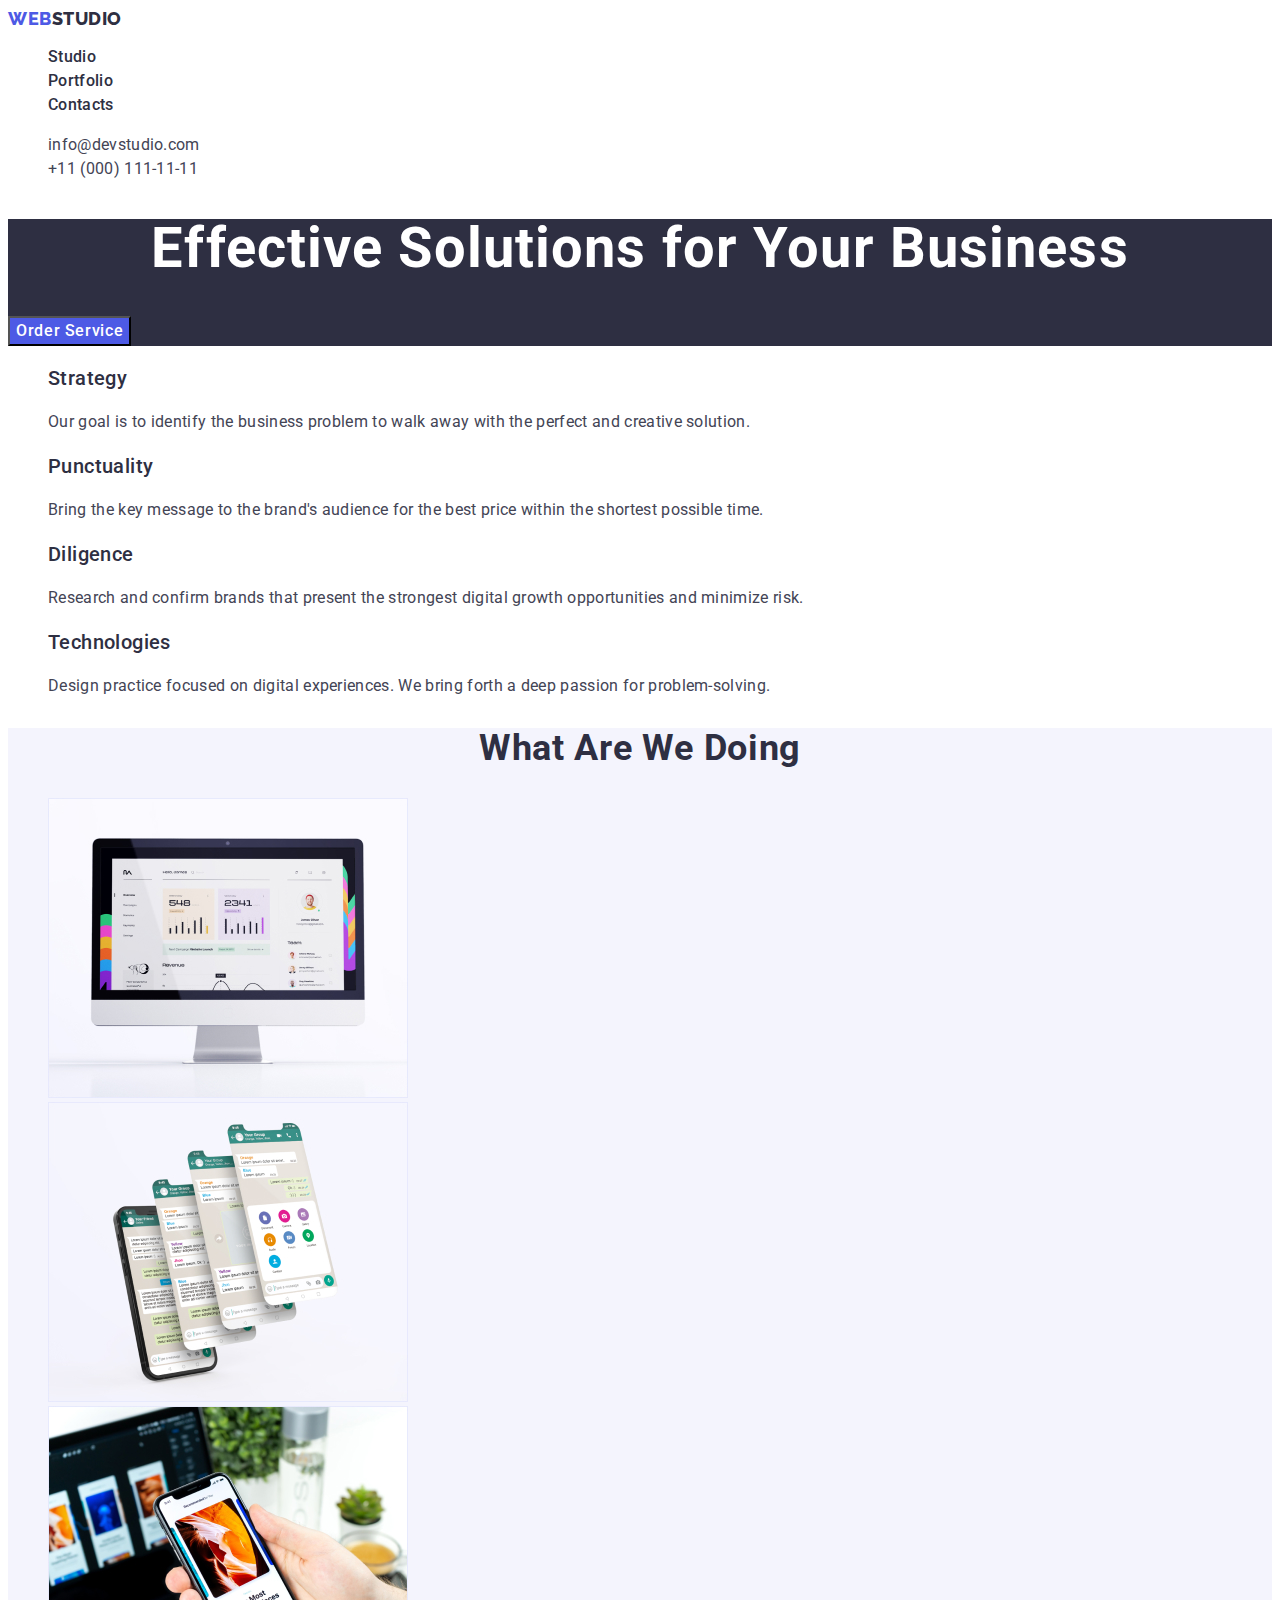
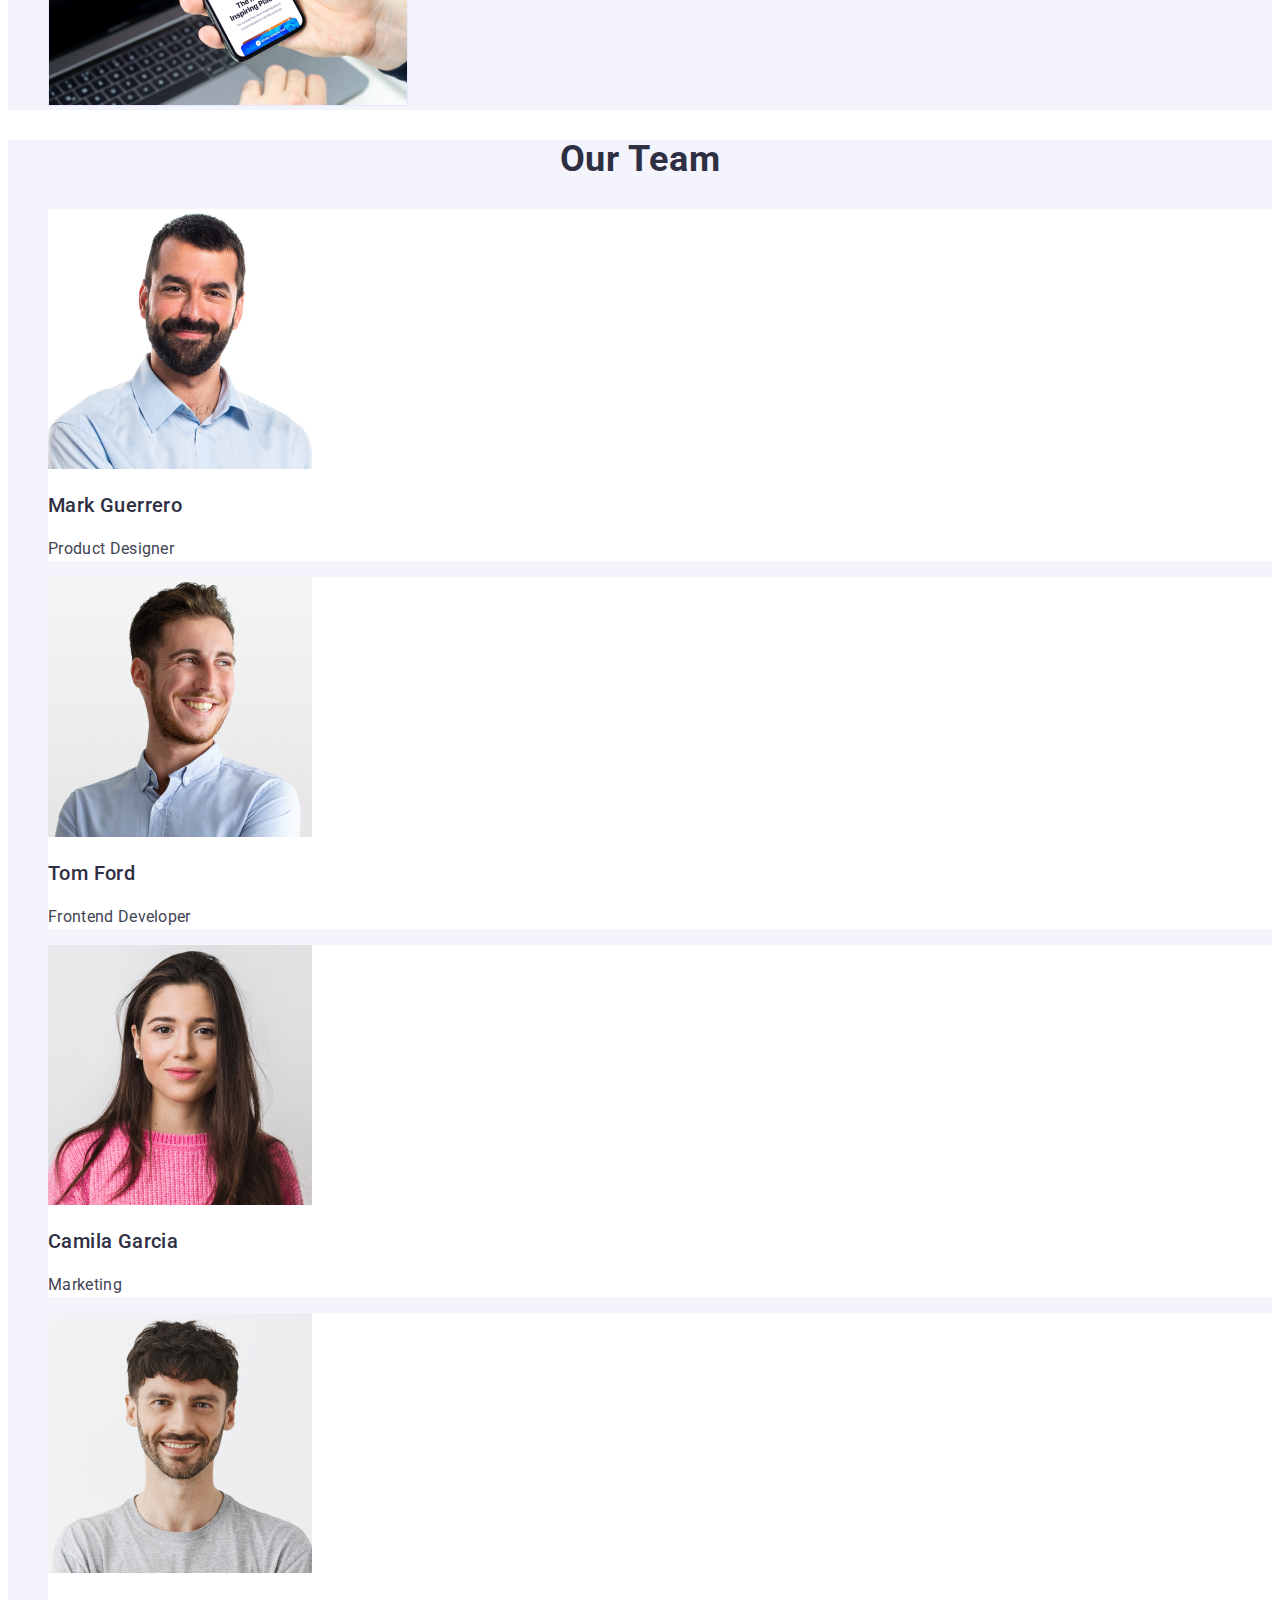
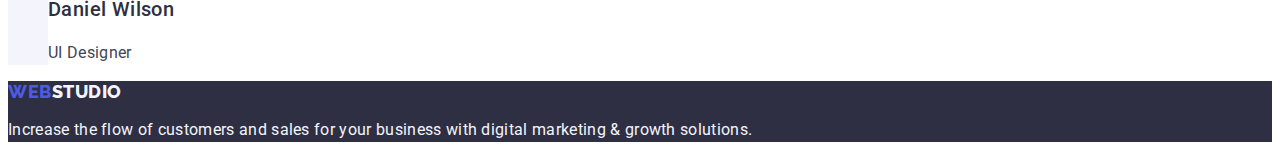
<file: index.html>
<!DOCTYPE html>
<html lang="en">
  <head>
    <meta charset="UTF-8" />
    <meta http-equiv="X-UA-Compatible" content="IE=edge" />
    <meta name="viewport" content="width=device-width, initial-scale=1.0" />
    <link rel="stylesheet" href="./styles.css" />
    <title>Main Page</title>
    <link rel="stylesheet" href="./css/styles.css" />
    <link rel="preconnect" href="https://fonts.googleapis.com" />
    <link rel="preconnect" href="https://fonts.gstatic.com" crossorigin />
    <link
      href="https://fonts.googleapis.com/css2?family=Raleway:wght@700&family=Roboto:wght@400;500;700;900&display=swap"
      rel="stylesheet"
    />
  </head>
  <body>
    <header class="header">
      <nav class="nav-menu">
        <a class="logoto logo link" href="./index.html"
          >Web<span class="logo-white logo link">Studio</span></a
        >
        <ul class="top link list">
          <li class="top-menu link">
            <a class="top-menu link" href="./index.html">Studio</a>
          </li>
          <li class="top-menu link">
            <a class="top-menu link" href="./portfolio.html">Portfolio</a>
          </li>
          <li class="top-menu link">
            <a class="top-menu link" href="">Contacts</a>
          </li>
        </ul>
      </nav>
      <address class="address link list">
        <ul class="list">
          <li class="contacts">
            <a class="contacts link list" href="mailto:info@devstudio.com"
              >info@devstudio.com</a
            >
          </li>
          <li class="contacts">
            <a class="contacts link list" href="tel:+110001111111"
              >+11 (000) 111-11-11</a
            >
          </li>
        </ul>
      </address>
    </header>
    <main>
      <section class="hero">
        <h1 class="hero-sol">Effective Solutions for Your Business</h1>
        <button class="hero-btn" type="button">Order Service</button>
      </section>
      <section class="about">
        <h2 hidden class="hidden">About us</h2>
        <ul class="list">
          <li>
            <h3 class="about-list">Strategy</h3>
            <p class="about-p">
              Our goal is to identify the business problem to walk away with the
              perfect and creative solution.
            </p>
          </li>
          <li>
            <h3 class="about-list">Punctuality</h3>
            <p class="about-p">
              Bring the key message to the brand's audience for the best price
              within the shortest possible time.
            </p>
          </li>
          <li>
            <h3 class="about-list">Diligence</h3>
            <p class="about-p">
              Research and confirm brands that present the strongest digital
              growth opportunities and minimize risk.
            </p>
          </li>
          <li>
            <h3 class="about-list">Technologies</h3>
            <p class="about-p">
              Design practice focused on digital experiences. We bring forth a
              deep passion for problem-solving.
            </p>
          </li>
        </ul>
      </section>
      <section class="whatwad">
        <h2 class="whatwad-list">What are we doing</h2>
        <ul class="list">
          <li>
            <img
              src="./images/img1.jpg"
              alt="Computer"
              width="360"
              height="300"
            />
          </li>
          <li>
            <img
              src="./images/img2.jpg"
              alt="Dialogues"
              width="360"
              height="300"
            />
          </li>
          <li>
            <img
              src="./images/img3.jpg"
              alt="IPhone"
              width="360"
              height="300"
            />
          </li>
        </ul>
      </section>
      <section class="team">
        <h2 class="team_h">Our Team</h2>
        <ul class="list">
          <li class="team-list">
            <img
              src="./images/img4.jpg"
              alt="Mark Guerrero"
              width="264"
              height="260"
            />
            <h3 class="team_members">Mark Guerrero</h3>
            <p class="team_desk">Product Designer</p>
          </li>
          <li class="team-list">
            <img
              src="./images/img5.jpg"
              alt="Tom Ford"
              width="264"
              height="260"
            />
            <h3 class="team_members">Tom Ford</h3>
            <p class="team_desk">Frontend Developer</p>
          </li>
          <li class="team-list">
            <img
              src="./images/img6.jpg"
              alt="Camila Garcia"
              width="264"
              height="260"
            />
            <h3 class="team_members">Camila Garcia</h3>
            <p class="team_desk">Marketing</p>
          </li>
          <li class="team-list">
            <img
              src="./images/img7.jpg"
              alt="Daniel Wilson"
              width="264"
              height="260"
            />
            <h3 class="team_members">Daniel Wilson</h3>
            <p class="team_desk">UI Designer</p>
          </li>
        </ul>
      </section>
    </main>
    <footer class="footer">
      <a class="logos logo link" href="./index.html"
        >Web<span class="logo-cloud logo link">Studio</span></a
      >
      <p>
        Increase the flow of customers and sales for your business with digital
        marketing & growth solutions.
      </p>
    </footer>
  </body>
</html>
</file>
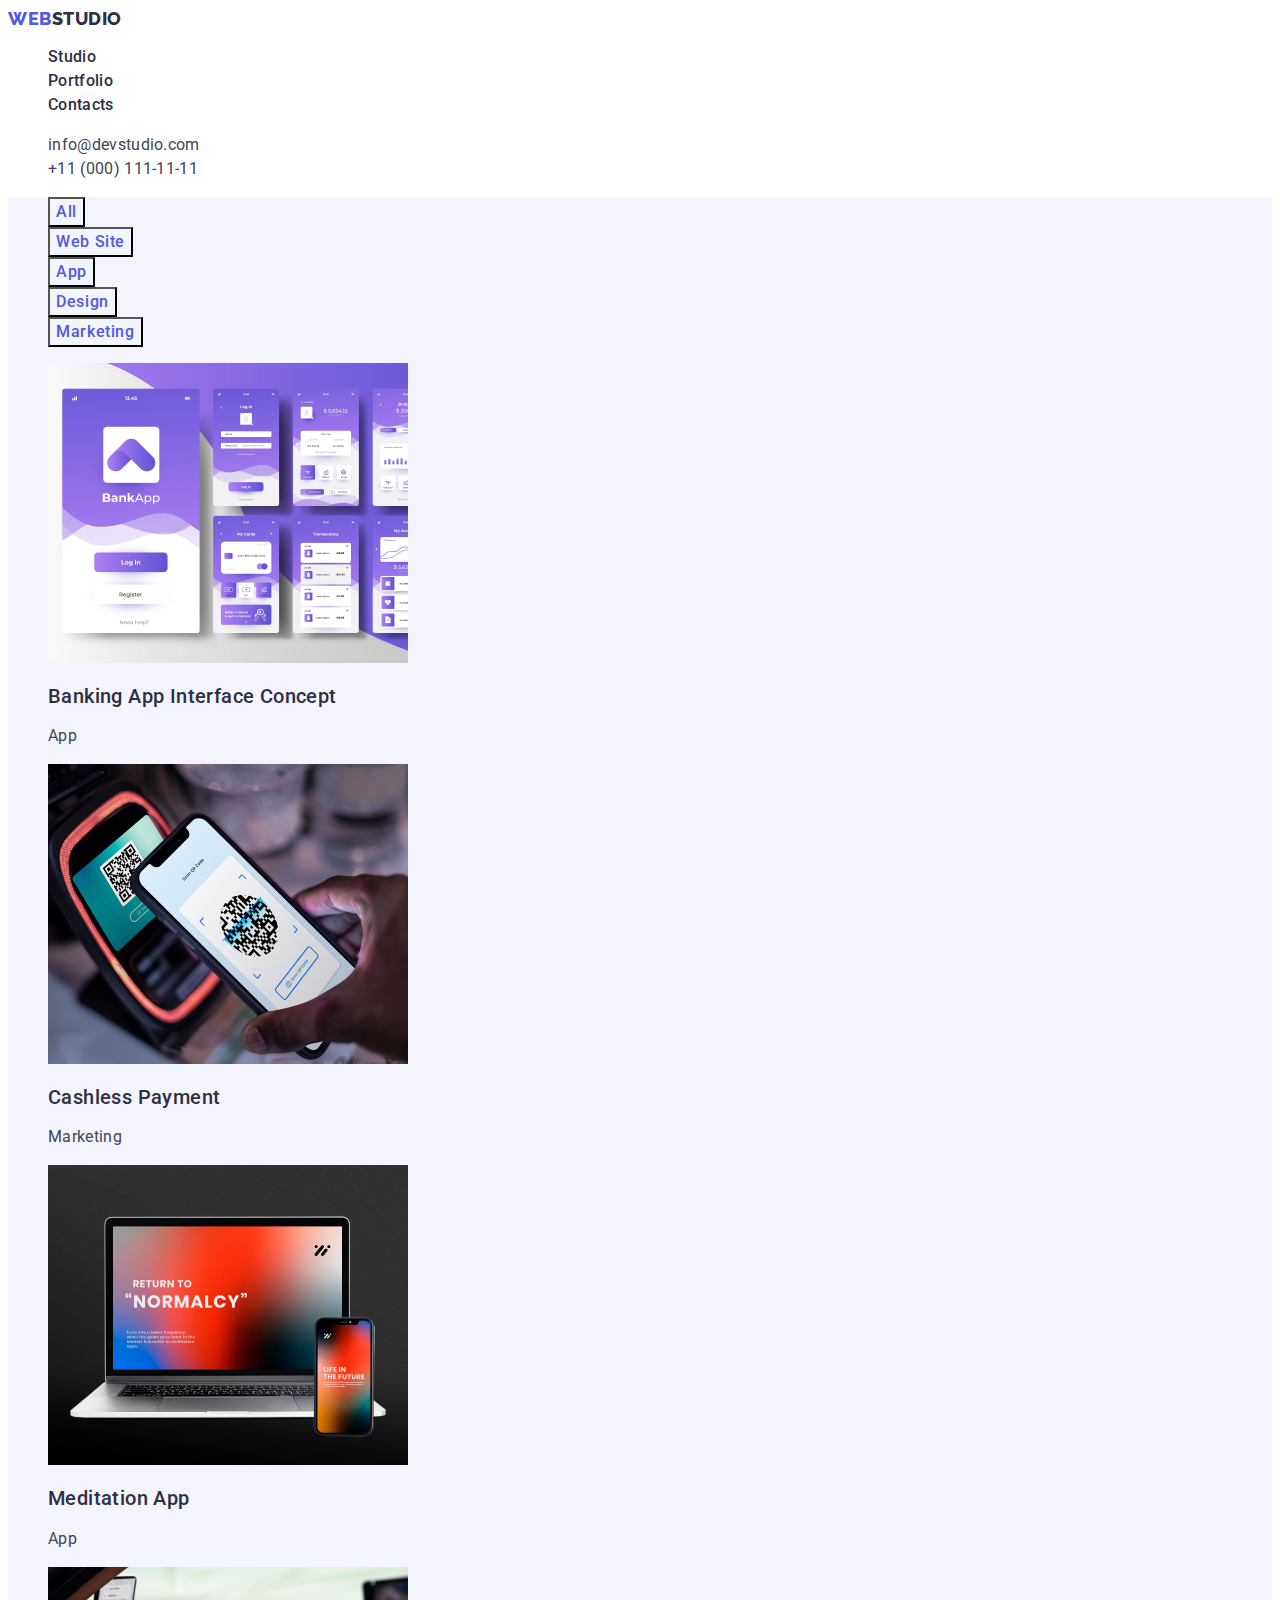
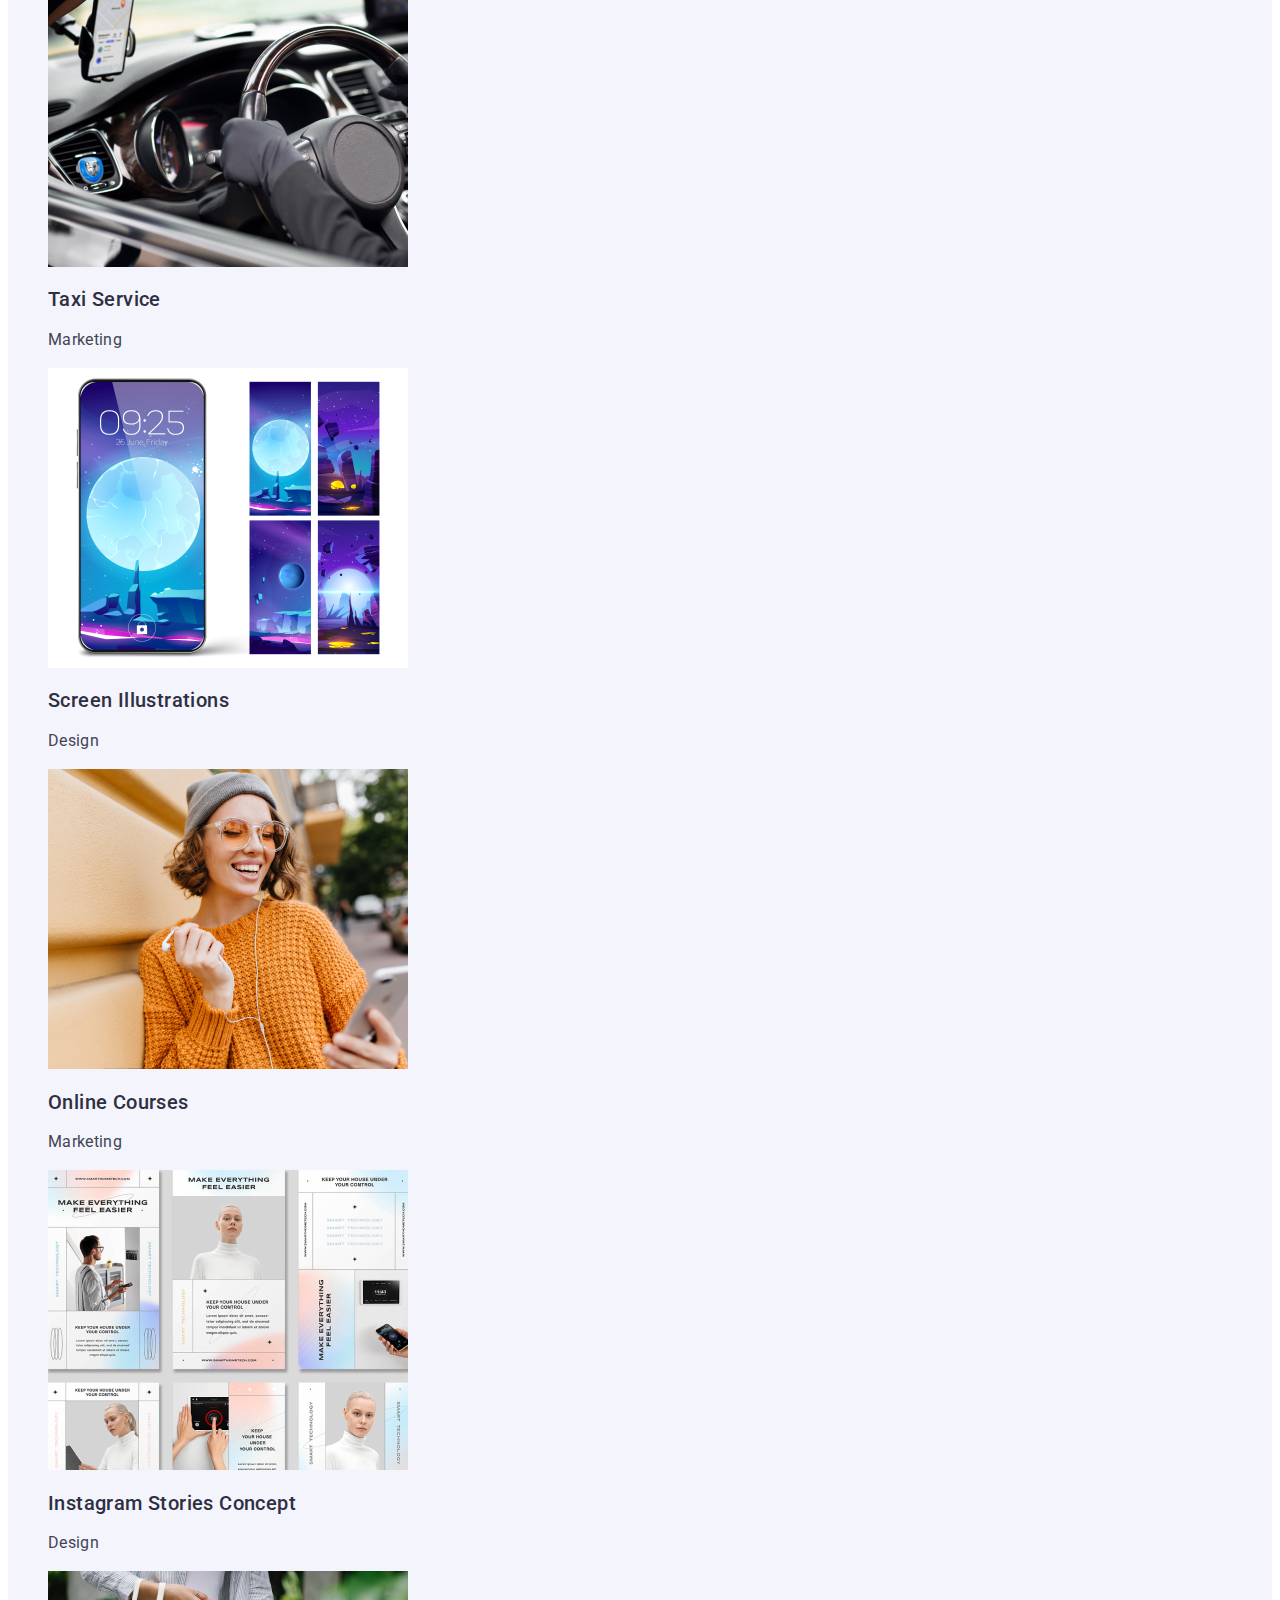
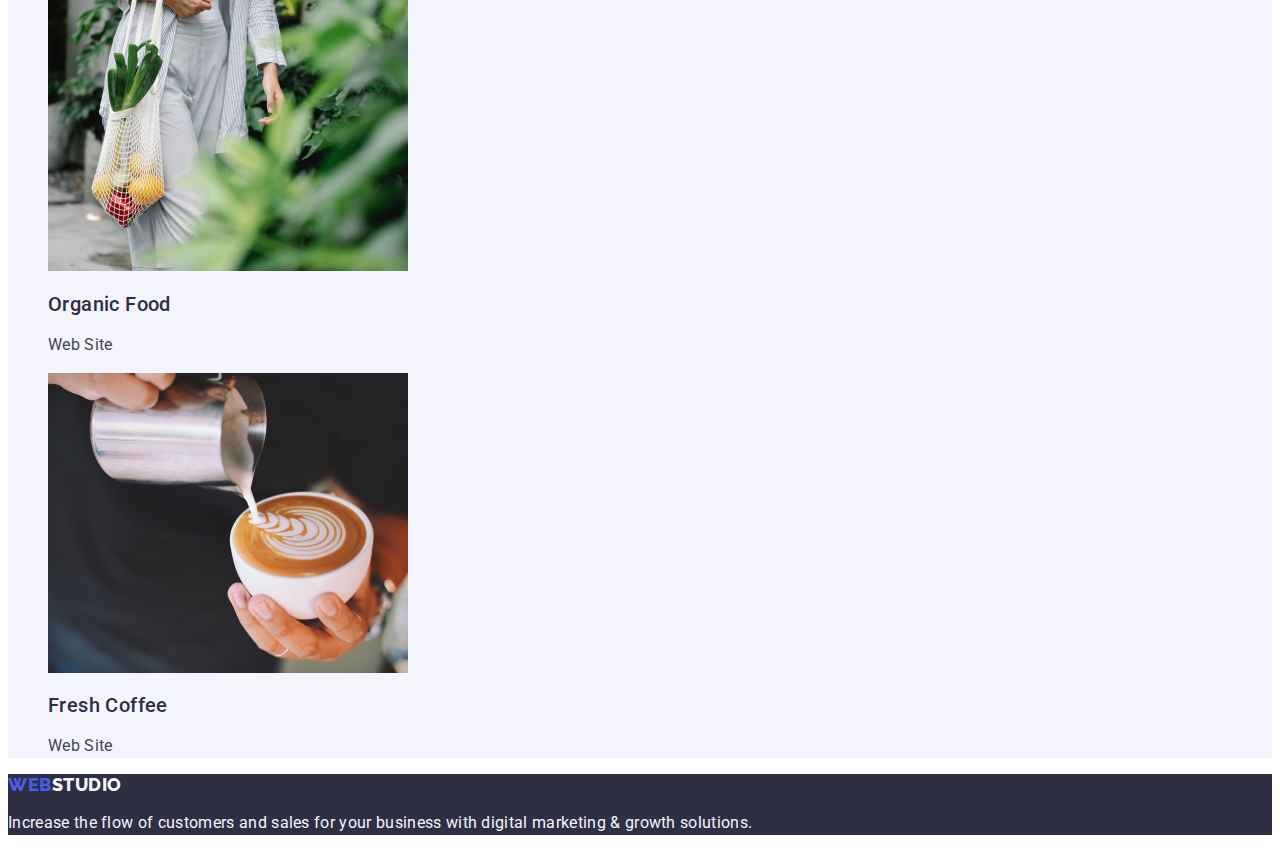
<file: portfolio.html>
<!DOCTYPE html>
<html lang="en">
  <head>
    <meta charset="UTF-8" />
    <meta http-equiv="X-UA-Compatible" content="IE=edge" />
    <meta name="viewport" content="width=device-width, initial-scale=1.0" />
    <link rel="stylesheet" href="./styles.css" />
    <title>Portfolio</title>
    <link rel="stylesheet" href="./css/styles.css" />
    <link rel="preconnect" href="https://fonts.googleapis.com" />
    <link rel="preconnect" href="https://fonts.gstatic.com" crossorigin />
    <link
      href="https://fonts.googleapis.com/css2?family=Raleway:wght@700&family=Roboto:wght@400;500;700;900&display=swap"
      rel="stylesheet"
    />
  </head>
  <body>
    <header class="header">
      <nav class="nav-menu">
        <a class="logoto logo link" href="./index.html"
          >Web<span class="logo-white logo link">Studio</span></a
        >
        <ul class="top link list">
          <li class="top-menu link">
            <a class="top-menu link" href="./index.html">Studio</a>
          </li>
          <li class="top-menu link">
            <a class="top-menu link" href="./portfolio.html">Portfolio</a>
          </li>
          <li class="top-menu link">
            <a class="top-menu link" href="">Contacts</a>
          </li>
        </ul>
      </nav>
      <address class="address link list">
        <ul class="list">
          <li class="contacts">
            <a class="contacts link list" href="mailto:info@devstudio.com"
              >info@devstudio.com</a
            >
          </li>
          <li class="contacts">
            <a class="contacts link list" href="tel:+110001111111"
              >+11 (000) 111-11-11</a
            >
          </li>
        </ul>
      </address>
    </header>
    <main class="row">
      <section class="porfolio-section">
        <h1 hidden>buttons</h1>
        <ul class="list">
          <li>
            <button class="btns-other all" type="button">All</button>
          </li>
          <li>
            <button class="btns-other all" type="button">Web Site</button>
          </li>
          <li>
            <button class="btns-other all" type="button">App</button>
          </li>
          <li>
            <button class="btns-other all" type="button">Design</button>
          </li>
          <li>
            <button class="btns-other all" type="button">Marketing</button>
          </li>
        </ul>
        <ul class="list">
          <li class="link">
            <a class="link" href="">
            <img
              class="imag link"
              src="./images/img8.jpg"
              alt="Banking App Interface Concept"
              width="360"
              height="300"
            />
            <h2 class="img_first">Banking App Interface Concept</h2>
            <p class="app">App</p>
            </a>
          </li>
          <li class="link">
            <a class="link" href="">
            <img
              class="imag link"
              src="./images/img9.jpg"
              alt="Cashless Payment"
              width="360"
              height="300"
            />
            <h2 class="img_first">Cashless Payment</h2>
            <p class="app">Marketing</p>
          </a>
          </li>
          <li class="link">
            <a class="link" href="">
            <img
              class="imag link"
              src="./images/img10.jpg"
              alt="Meditation App"
              width="360"
              height="300"
            />
            <h2 class="img_first">Meditation App</h2>
            <p class="app">App</p>
            </a>
          </li>
          <li class="link">
            <a class="link" href="">
            <img
              class="imag link"
              src="./images/img11.jpg"
              alt="Taxi Service"
              width="360"
              height="300"
            />
            <h2 class="img_first">Taxi Service</h2>
            <p class="app">Marketing</p>
            </a>
          </li>
          <li class="link">
            <a class="link" href="">
            <img
              class="imag link"
              src="./images/img12.jpg"
              alt="Screen Illustrations"
              width="360"
              height="300"
            />
            <h2 class="img_first">Screen Illustrations</h2>
            <p class="app">Design</p>
            </a>
          </li>
          <li class="link">
            <a class="link" href="">
            <img
              class="imag link"
              src="./images/img13.jpg"
              alt="Online Courses"
              width="360"
              height="300"
            />
            <h2 class="img_first">Online Courses</h2>
            <p class="app">Marketing</p>
            </a>
          </li>
          <li class="link">
            <a class="link" href="">
            <img
              class="imag link"
              src="./images/img14.jpg"
              alt="Instagram Stories Concept"
              width="360"
              height="300"
            />
            <h2 class="img_first">Instagram Stories Concept</h2>
            <p class="app">Design</p>
            </a>
          </li>
          <li class="link">
            <a class="link" href="">
            <img
              class="imag link"
              src="./images/img15.jpg"
              alt="Organic Food"
              width="360"
              height="300"
            />
            <h2 class="img_first">Organic Food</h2>
            <p class="app">Web Site</p>
            </a>
          </li>
          <li class="link">
            <a class="link" href="">
            <img
              class="imag link"
              src="./images/img16.jpg"
              alt="Fresh Coffee"
              width="360"
              height="300"
            />
            <h2 class="img_first">Fresh Coffee</h2>
            <p class="app">Web Site</p>
            </a>
          </li>
        </ul>
      </section>
    </main>
    <footer class="footer">
      <a class="logos logo link" href="./index.html"
        >Web<span class="logo-cloud logo link">Studio</span></a
      >
      <p>
        Increase the flow of customers and sales for your business with digital
        marketing & growth solutions.
      </p>
    </footer>
  </body>
</html>
</file>
<file: styles.css>
:root {
    --color-iris: rgba(77, 90, 229, 1);
    --color-ocean: rgba(64, 75, 191, 1);
    --color-navy-blue: rgba(46, 47, 66, 1);
    --color-green: rgba(49, 208, 170, 1);
    --color-slate: rgba(67, 68, 85, 1);
    --color-light-slate: rgba(142, 143, 153, 1);
    --color-cornflower: rgba(231, 233, 252, 1);
    --color-cloud: rgba(244, 244, 253, 1);
    --color-navy-blue-modal: rgba(46, 47, 66, 0.400);
    --color-grey: rgba(46, 47, 66, 0.700);
    --color-white: rgba(255, 255, 255, 1);
    --color-dairy: rgba(252, 252, 252, 1);
}

body {
    font-family: 'Roboto', sans-serif;
    background-color: var(--color-white);
    letter-spacing: 0.02em;
}
li{
    list-style: none;
    text-decoration: none;
}
.list {
    list-style: none;
}

.link {
    text-decoration: none;
}
/* -------Top Line-------*/
.hero{
    background-color: var(--color-white);
}
.hero h1{
    font-family: 'Roboto';
        font-style: normal;
        font-weight: 700;
        font-size: 56px;
        line-height: 60px;
        color: var(--color-white);
}
.logo {
    font-family: 'Raleway';
        font-style: normal;
        font-weight: 800;
        font-size: 18px;
        line-height: 21px;
        color: var(--color-iris);
}
.logo-white{
    font-family: 'Raleway';
        font-style: normal;
        font-weight: 800;
        font-size: 18px;
        line-height: 21px;
        color: var(--color-navy-blue);
}
.top a :hover {
    font-family: 'Roboto';
        font-style: normal;
        font-weight: 500;
        font-size: 16px;
        line-height: 24px;
        list-style: none;
        text-decoration: none;
        color: var(--color-navy-blue)
        
}
.address{
    font-family: 'Roboto';
        font-style: normal;
        font-weight: 400;
        font-size: 16px;
        line-height: 24px;
        color: var(--color-slate)
}
/* -----hero image------ */
.hero{
    background-color: var(--color-navy-blue);
}
.hero h1{
    font-family: 'Roboto';
        font-style: normal;
        font-weight: 700;
        font-size: 56px;
        line-height: 60px;
        color: var(--color-white)
}
.hero-btn :hover,
.hero-btn :focus{
    display: flex;   
        position: absolute;
        width: 169px;
        height: 56px;
        left: 636px;
        top: 428px;
        color: var(--color-iris);
}
/* Section1 */
.about{
    background-color: var(--color-white);
}
.about h3{
    font-family: 'Roboto';
        font-style: normal;
        font-weight: 500;
        font-size: 20px;
        line-height: 24px;
        color: var(--color-navy-blue);
}
.about p{
    font-family: 'Roboto';
        font-style: normal;
        font-weight: 400;
        font-size: 16px;
        line-height: 24px;
        color: var(--color-slate);
}
/* Section2 */
.whatwad {
    background-color: var(--color-white);
}
.whatwad h2{
    font-family: 'Roboto';
        font-style: normal;
        font-weight: 700;
        font-size: 36px;
        line-height: 40px;
        color: var(--color-navy-blue);
}
/* Section3 */
.team{
    background-color: var(--color-cloud);
}
.team h2{
    font-family: 'Roboto';
        font-style: normal;
        font-weight: 700;
        font-size: 36px;
        line-height: 40px;
        color: var(--color-navy-blue);
}
.team h3{
    font-family: 'Roboto';
        font-style: normal;
        font-weight: 500;
        font-size: 20px;
        line-height: 24px;
        color: var(--color-navy-blue);
}
.team p{
    font-family: 'Roboto';
        font-style: normal;
        font-weight: 400;
        font-size: 16px;
        line-height: 24px;
        color: var(--color-slate);
}
/* Footer */
.footer{
    background-color: var(--color-navy-blue);
}
.logos {
    font-family: 'Raleway';
    font-style: normal;
    font-weight: 800;
    font-size: 18px;
    line-height: 21px;
    color: var(--color-iris);
}

.logo-cloud {
    font-family: 'Raleway';
    font-style: normal;
    font-weight: 800;
    font-size: 18px;
    line-height: 21px;
    color: var(--color-cloud);
}
.footer p{
    font-family: 'Roboto';
        font-style: normal;
        font-weight: 400;
        font-size: 16px;
        line-height: 24px;
        color: var(--color-cloud);
}
/* Portfolio - buttons */
.btns{
    background-color: var(--color-cloud);
}
.btns-white :hover,
.btns-white :focus{
    font-family: 'Roboto';
font-style: normal;
font-weight: 500;
font-size: 16px;
line-height: 24px;
color: var(--color-white);
background: var(--color-ocean);
}
.btns-other :hover,
.btns-other :focus{
    font-family: 'Roboto';
font-style: normal;
font-weight: 500;
font-size: 16px;
line-height: 24px;
color: var(--color-iris);
background: var(--color-cornflower);
}
.row{
    background-color: var(--color-cornflower);
}
.row h3{
    font-family: 'Roboto';
font-style: normal;
font-weight: 500;
font-size: 20px;
line-height: 24px;
color: var(--color-navy-blue);
}
.row p{
    font-family: 'Roboto';
font-style: normal;
font-weight: 400;
font-size: 16px;
line-height: 24px;
color: var(--color-slate);
}
</file>
<file: css/styles.css>
:root {
  --color-iris: #4d5ae5;
  --color-ocean: #404bbf;
  --color-navy-blue: #2e2f42;
  --color-green: #31d0aa;
  --color-slate: #434455;
  --color-light-slate: #8e8f99;
  --color-cornflower: #e7e9fc;
  --color-cloud: #f4f4fd;
  --color-navy-blue-modal: #2e2f42;
  --color-grey: #2e2f42;
  --color-white: #ffffff;
  --color-dairy: #fcfcfc;
}

body {
  font-family: "Roboto", sans-serif;
  background-color: var(--color-white);
  letter-spacing: 0.02em;
  color: #434455;
}
li {
  list-style: none;
  text-decoration: none;
}
.list {
  list-style: none;
}

.link {
  text-decoration: none;
}
/* -------Top Line-------*/
.hero {
  background-color: var(--color-white);
}
.hidden {
    line-height: 1.2;
}
.hero-sol {
  font-family: "Roboto";
  font-style: normal;
  font-weight: 700;
  font-size: 56px;
  line-height: 1.07;
  text-align: center;
  letter-spacing: 0.02em;
  color: var(--color-white);
}

.logo {
  font-family: "Raleway", sans-serif;
}
.logoto {
  font-family: "Raleway", sans-serif;
  font-weight: 800;
  font-size: 18px;
  line-height: 1.17;
  letter-spacing: 0.03em;
  text-transform: uppercase;
  color: var(--color-iris);
}
.logo-white {
  font-family: "Raleway";
  font-style: sans-serif;
  font-weight: 800;
  font-size: 18px;
  line-height: 1.17;
  letter-spacing: 0.03em;
  text-transform: uppercase;
  color: var(--color-navy-blue);
}
.link {
  text-decoration: none;
}
.top-menu {
  font-family: "Roboto";
  font-style: sans-serif;
  font-weight: 500;
  font-size: 16px;
  line-height: 24px;
  list-style: none;
  text-decoration: none;
  color: var(--color-navy-blue);
}
.top-menu:hover {
  color: #404bbf;
}
.top-menu:focus {
    color: #404bbf;
}
.address {
  font-style: normal;
}
.contacts {
  font-family: "Roboto";
  font-style: sans-serif;
  font-weight: 400;
  font-size: 16px;
  line-height: 1.5;
  color: var(--color-slate);
}
.contacts:hover {
  color: #404bbf;
}
.contacts:focus {
    color: #404bbf;
}
/* -----hero image------ */
.hero {
  background-color: var(--color-navy-blue);
}
.hero h1 {
  font-family: "Roboto";
  font-style: sans-serif;
  font-weight: 700;
  font-size: 56px;
  line-height: 1.07;
  color: var(--color-white);
}
.hero-sol {
    line-height: 1.07;
}
.hero-btn {
  font-family: "Roboto", sans-serif;
  font-style: sans-serif;
  font-weight: 500;
  font-size: 16px;
  line-height: 1.5;
  align-items: center;
  text-align: center;
  letter-spacing: 0.04em;
  color: var(--color-white);
  background: #4d5ae5;
  cursor: pointer;
}
.hero-btn:hover,
.hero-btn:focus {
  background-color: #404BBF;
}
/* Section1 */
.about {
  background-color: var(--color-white);
}
.about-list {
  font-family: "Roboto";
  font-style: normal;
  font-weight: 500;
  font-size: 20px;
  line-height: 1.2;
  letter-spacing: 0.02em;
  color: var(--color-navy-blue);
}
.about p {
  font-family: "Roboto";
  font-style: normal;
  font-weight: 400;
  font-size: 16px;
  line-height: 24px;
  color: var(--color-slate);
}
/* Section2 */
.whatwad {
    background-color: #F4F4FD;
}
.whatwad-list {
  font-family: "Roboto";
  font-style: normal;
  font-weight: 700;
  font-size: 36px;
  line-height: 1.11;
  text-align: center;
  letter-spacing: 0.02em;
  text-transform: capitalize;
  color: var(--color-navy-blue);
}
/* Section3 */
.team {
  background-color: var(--color-cloud);
}
.team-list {
  background-color: #ffffff;
}
.team h2 {
  font-family: "Roboto";
  font-style: normal;
  font-weight: 700;
  font-size: 36px;
  line-height: 1.11;
  text-align: center;
  letter-spacing: 0.02em;
  text-transform: capitalize;
  color: var(--color-navy-blue);
}
.team h3 {
  font-family: "Roboto";
  font-style: normal;
  font-weight: 500;
  font-size: 20px;
  line-height: 24px;
  letter-spacing: 0.02em;
  color: var(--color-navy-blue);
}
.team-desk {
  font-size: 16px;
}
.team p {
  font-family: "Roboto";
  font-style: normal;
  font-weight: 400;
  font-size: 16px;
  line-height: 24px;
  color: var(--color-slate);
}
/* Footer */
.footer {
  background-color: var(--color-navy-blue);
}
.logos {
  font-family: "Raleway", sans-serif;
  font-style: sans-serif;
  font-weight: 800;
  font-size: 18px;
  line-height: 1.17;
  letter-spacing: 0.03em;
  text-transform: uppercase;
  color: var(--color-iris);
}

.logo-cloud {
  font-family: "Raleway";
  font-style: sans-serif;
  font-weight: 800;
  font-size: 1.17;
  line-height: 21px;
  letter-spacing: 0.03em;
  text-transform: uppercase;
  color: var(--color-cloud);
}
.footer p {
  font-family: "Roboto";
  font-style: normal;
  font-weight: 400;
  font-size: 16px;
  line-height: 24px;
  color: var(--color-cloud);
}
/* Portfolio - buttons */
.porfolio-section {
  background-color: var(--color-cloud);
}
.porfolio-section h1 {
  line-height: 1.07;
  text-align: center;
  letter-spacing: 0.02em;
}

.btns-other {
  font-family: "Roboto", sans-serif;
  font-style: sans-serif;
  font-weight: 500;
  font-size: 16px;
  line-height: 1.5;
  letter-spacing: 0.04em;
  color: var(--color-iris);
  background-color: var(--color-cloud);
  cursor: pointer;
}
.all:hover {
    color: #FFFFFF;
    background-color: #404BBF;
}
.all:focus {
    color: #FFFFFF;
    background-color: #404BBF;
}
.img_first {
  letter-spacing: 0.02em;
  font-weight: 500;
  font-size: 20px;
  line-height: 1.2;
  letter-spacing: 0.02em;
  color: var(--color-grey);
}
.app {
    font-size: 16px;
    line-height: 1.5;
    letter-spacing: 0.02em;
    color: var(--color-slate);
}

.row {
  background-color: var(--color-cornflower);
}
.row h3 {
  font-family: "Roboto";
  font-style: normal;
  font-weight: 500;
  font-size: 20px;
  line-height: 24px;
  color: var(--color-navy-blue);
}
.row p {
  font-family: "Roboto";
  font-style: normal;
  font-weight: 400;
  font-size: 16px;
  line-height: 24px;
  color: var(--color-slate);
}
</file>
